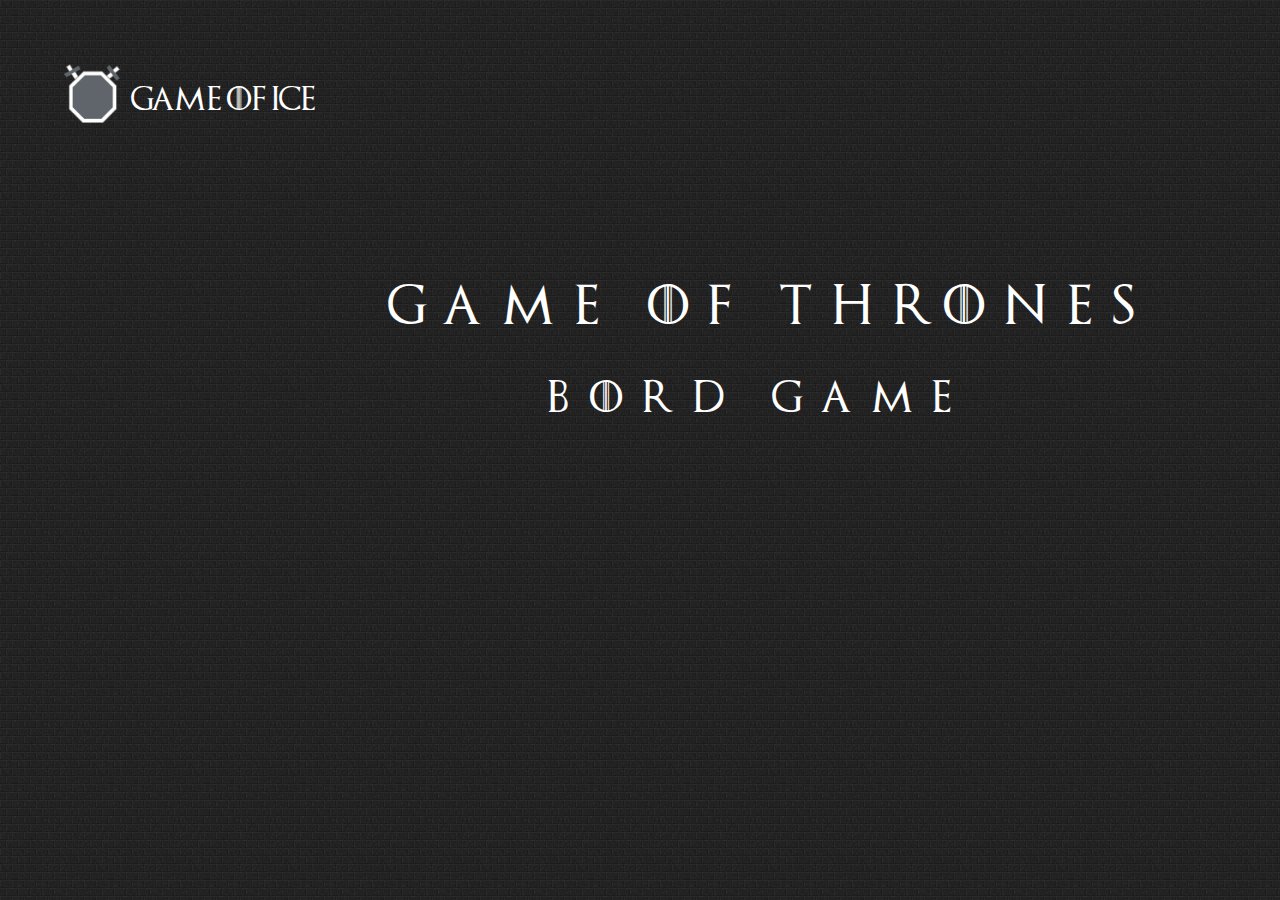
<file: index.html>
<!DOCTYPE html>
<html lang="en">
   <head>
      <meta charset="utf-8" />
          <title> Home</title>
          <meta name="viewport" content="width=device-width, initial-scale=1">
          <link rel="stylesheet" href="https://stackpath.bootstrapcdn.com/bootstrap/4.4.1/css/bootstrap.min.css" integrity="sha384-Vkoo8x4CGsO3+Hhxv8T/Q5PaXtkKtu6ug5TOeNV6gBiFeWPGFN9MuhOf23Q9Ifjh" crossorigin="anonymous">
   	    <link rel="stylesheet" href="style.css">
   </head>
   <body>
      <div onclick="window.location.href='index.html'" class = "col-12 col-sm-9  col-xl-6  iconimage">
         <img src="icon2.png">
         <h2 class ="icontext">Game of ice </h2>         
     </div>
      <div class = "conteiner">

      <section class = "col-12 col-sm-12  col-xl-6  section-1">        
         
               <div class = " col-12 col-sm-6  col-xl-6  sec-1">
                  <h1 class = "headerClassOne" id = "id1"> Game of Thrones</h1>
               </div>
               <div class = "col-12 col-sm-6  col-xl-6 sec-1">
                  <h2 class = "headerClasstwo" id= "id2">Bord Game</h2>                  
               </div>
               <div class = "col-5 col-sm-12 col-xl-6 sec-1">
                  <button class = "btnclass"  onclick="window.location.href ='website/charecter-page.html';" id="id3">Play</button>
               </div>         
       </section>     
      </div>    
      <script src="https://code.jquery.com/jquery-3.4.1.slim.min.js" integrity="sha384-J6qa4849blE2+poT4WnyKhv5vZF5SrPo0iEjwBvKU7imGFAV0wwj1yYfoRSJoZ+n" crossorigin="anonymous"></script>
      <script src="https://cdn.jsdelivr.net/npm/popper.js@1.16.0/dist/umd/popper.min.js" integrity="sha384-Q6E9RHvbIyZFJoft+2mJbHaEWldlvI9IOYy5n3zV9zzTtmI3UksdQRVvoxMfooAo" crossorigin="anonymous"></script>
      <script src="https://stackpath.bootstrapcdn.com/bootstrap/4.4.1/js/bootstrap.min.js" integrity="sha384-wfSDF2E50Y2D1uUdj0O3uMBJnjuUD4Ih7YwaYd1iqfktj0Uod8GCExl3Og8ifwB6" crossorigin="anonymous"></script>
      <script src="main.js"></script>
   </body>
   </html>
</file>
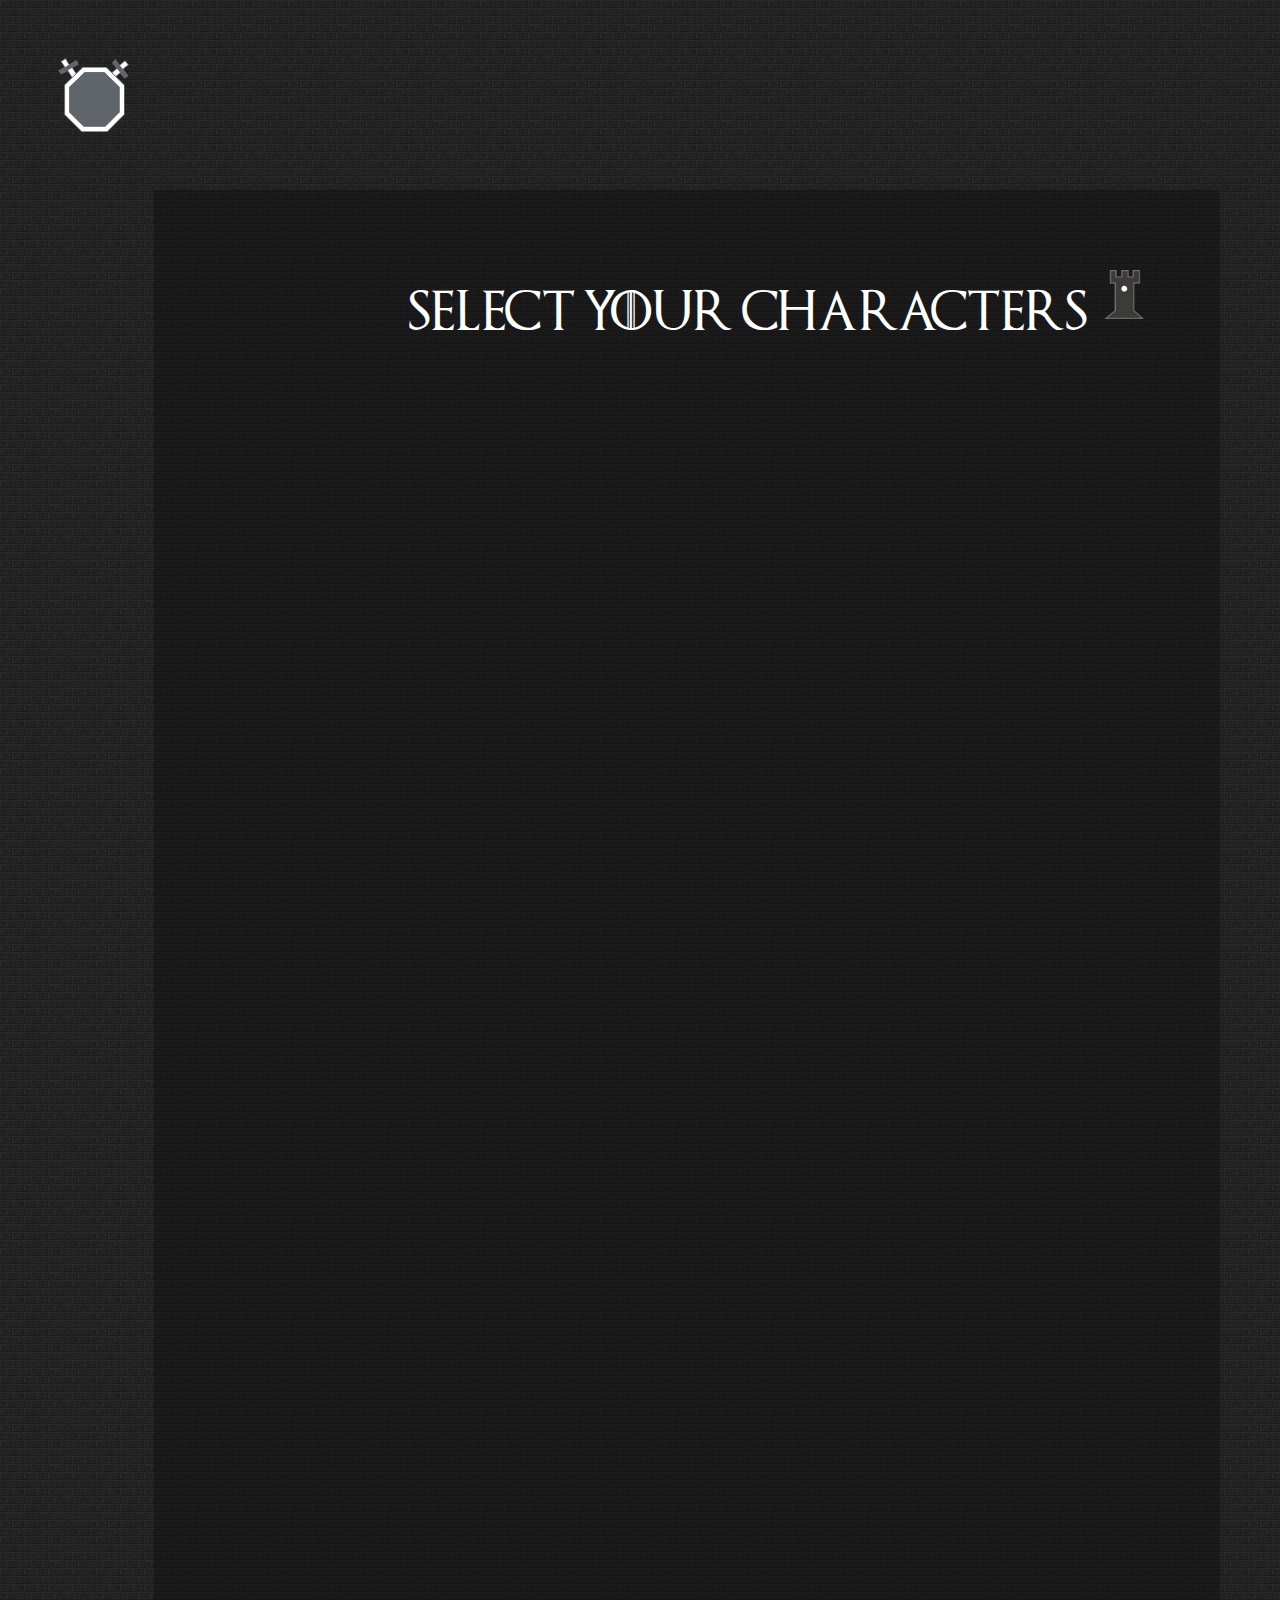
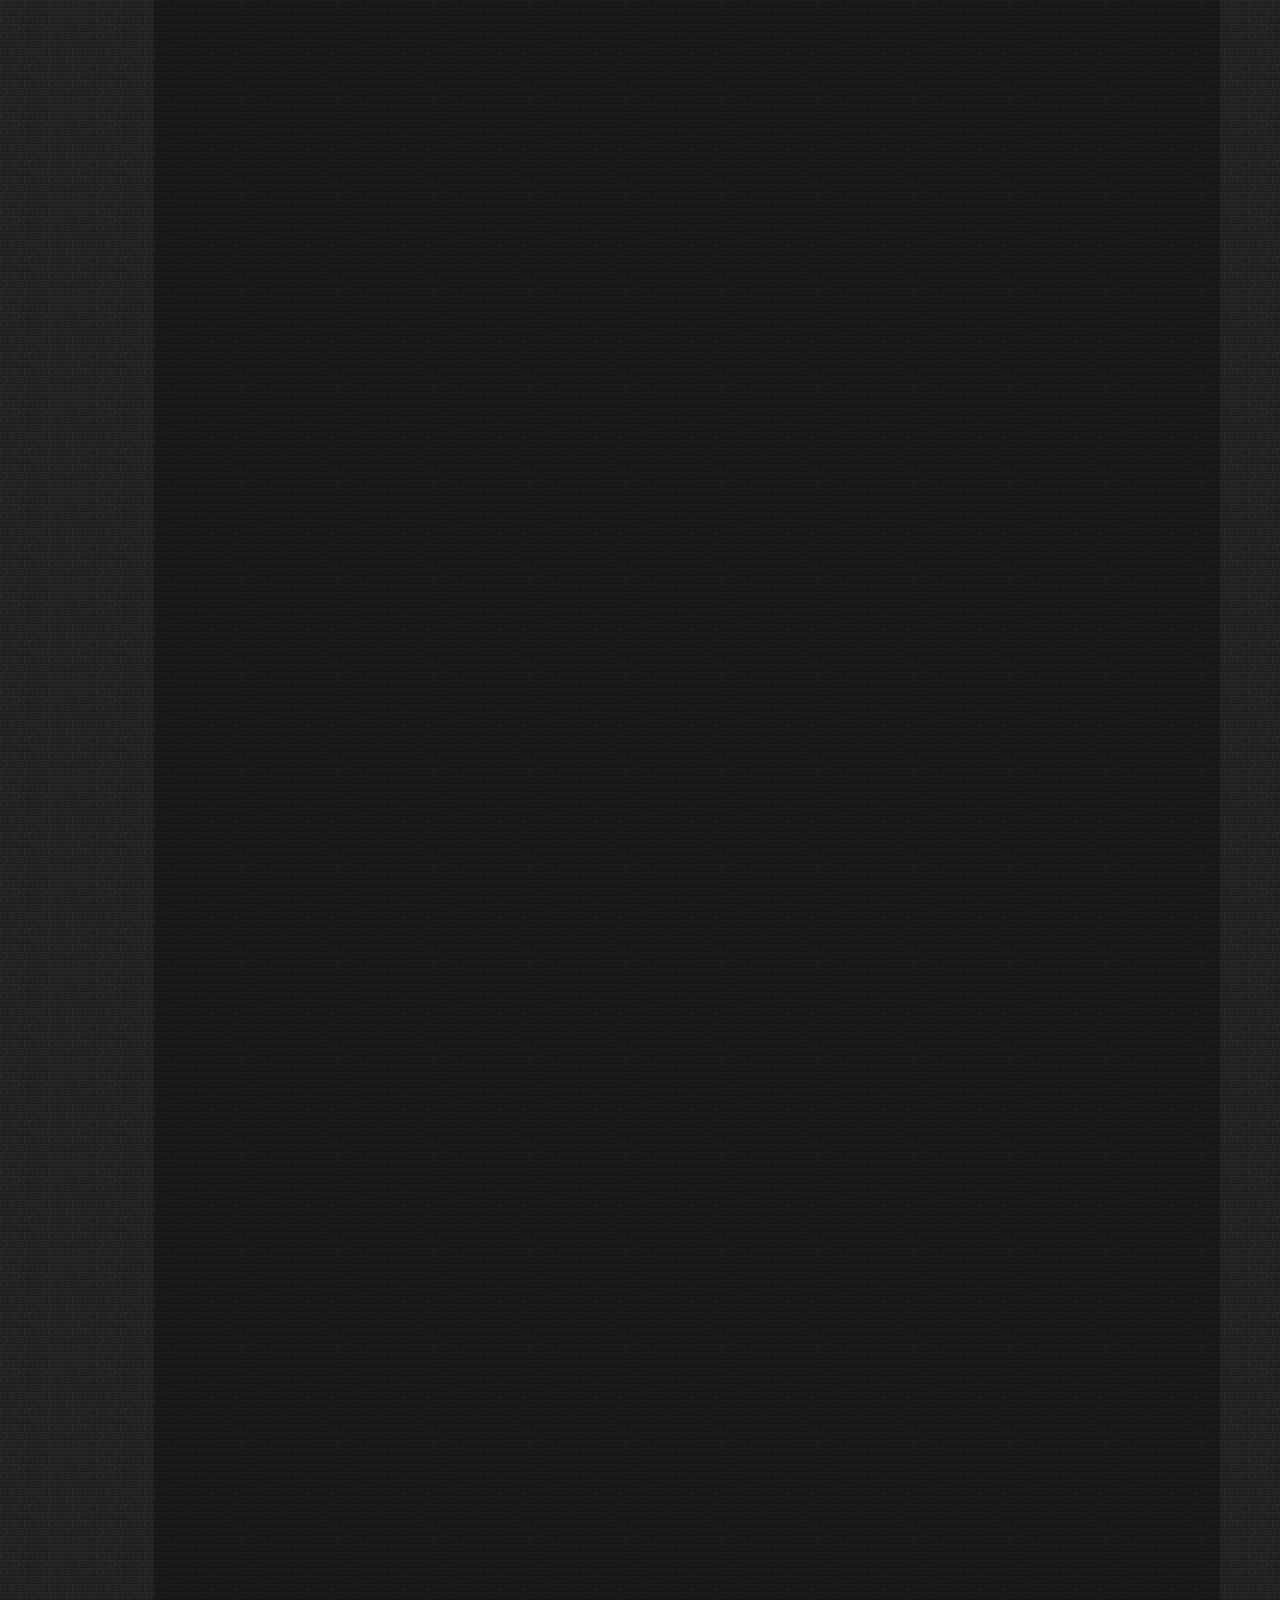
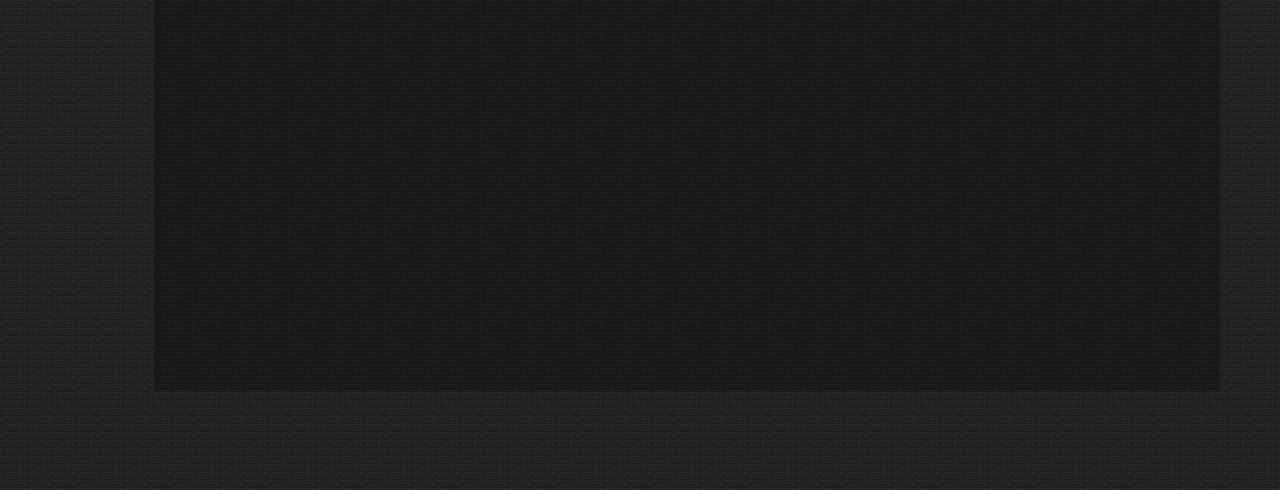
<file: website/charecter-page.html>
<!DOCTYPE html>
<html lang="en"> 
    <head>
        <meta charset="utf-8" />
          <meta name="viewport" content="width=device-width, initial-scale=1">
          <link rel="stylesheet" href="https://stackpath.bootstrapcdn.com/bootstrap/4.4.1/css/bootstrap.min.css" integrity="sha384-Vkoo8x4CGsO3+Hhxv8T/Q5PaXtkKtu6ug5TOeNV6gBiFeWPGFN9MuhOf23Q9Ifjh" crossorigin="anonymous">
    <title> Charecter</title>
    <meta name="viewport" content="width=device-width, initial-scale=1">
    <link rel="stylesheet" href="https://stackpath.bootstrapcdn.com/bootstrap/4.4.1/css/bootstrap.min.css" integrity="sha384-Vkoo8x4CGsO3+Hhxv8T/Q5PaXtkKtu6ug5TOeNV6gBiFeWPGFN9MuhOf23Q9Ifjh" crossorigin="anonymous">
    <link href="https://fonts.googleapis.com/css?family=New+Rocker&display=swap" rel="stylesheet">
    <link href="https://fonts.googleapis.com/css?family=Averia+Libre&display=swap" rel="stylesheet">


    <link rel = "stylesheet" href="../styles/char.css">
    </head>
    <body id = "body">
        <div  class = "  iconimage">
            <a href="../index.html" ><img src="../icon2.png"></a>
        </div>

        <section  id = "disCards" class = "col-11 col-sm-11 col-md-11 col-lg-10 cardSelected">
            <h1 class = "CardText"> Characters  selected</h1>
                <div class = "buttons">
                <button onclick="window.location.href ='game.html';" class = "secbtn">Play</button>
                <button onclick="window.location.href ='charecter-page.html';" class = "secbtn">Go Back</button>
            </div>
    
            <div class = "conteiner">
                <div id = "selid" class = "row">

                </div>
            </div>
                      
     
        </section>
        
        <section id = "bg-1" class ="col-11 col-sm-11 col-md-11 col-lg-10 bg-1">
            <div class = " headerText">
                
                <h2 class = "texthead">Select your characters<img class = "castle" src= "../icons/Castle.png"></h2>
                
            </div>
            <div class = "conteiner">
                <div  id = "id" class = "row">
                 
                </div>            
            </div>            
        </section>
        
        
        <script src="https://code.jquery.com/jquery-3.4.1.slim.min.js" integrity="sha384-J6qa4849blE2+poT4WnyKhv5vZF5SrPo0iEjwBvKU7imGFAV0wwj1yYfoRSJoZ+n" crossorigin="anonymous"></script>
        <script src="https://cdn.jsdelivr.net/npm/popper.js@1.16.0/dist/umd/popper.min.js" integrity="sha384-Q6E9RHvbIyZFJoft+2mJbHaEWldlvI9IOYy5n3zV9zzTtmI3UksdQRVvoxMfooAo" crossorigin="anonymous"></script>
        <script src="https://stackpath.bootstrapcdn.com/bootstrap/4.4.1/js/bootstrap.min.js" integrity="sha384-wfSDF2E50Y2D1uUdj0O3uMBJnjuUD4Ih7YwaYd1iqfktj0Uod8GCExl3Og8ifwB6" crossorigin="anonymous"></script>
        <script src="../js/charercter.js"></script>
       
    </body>
</html>
</file>
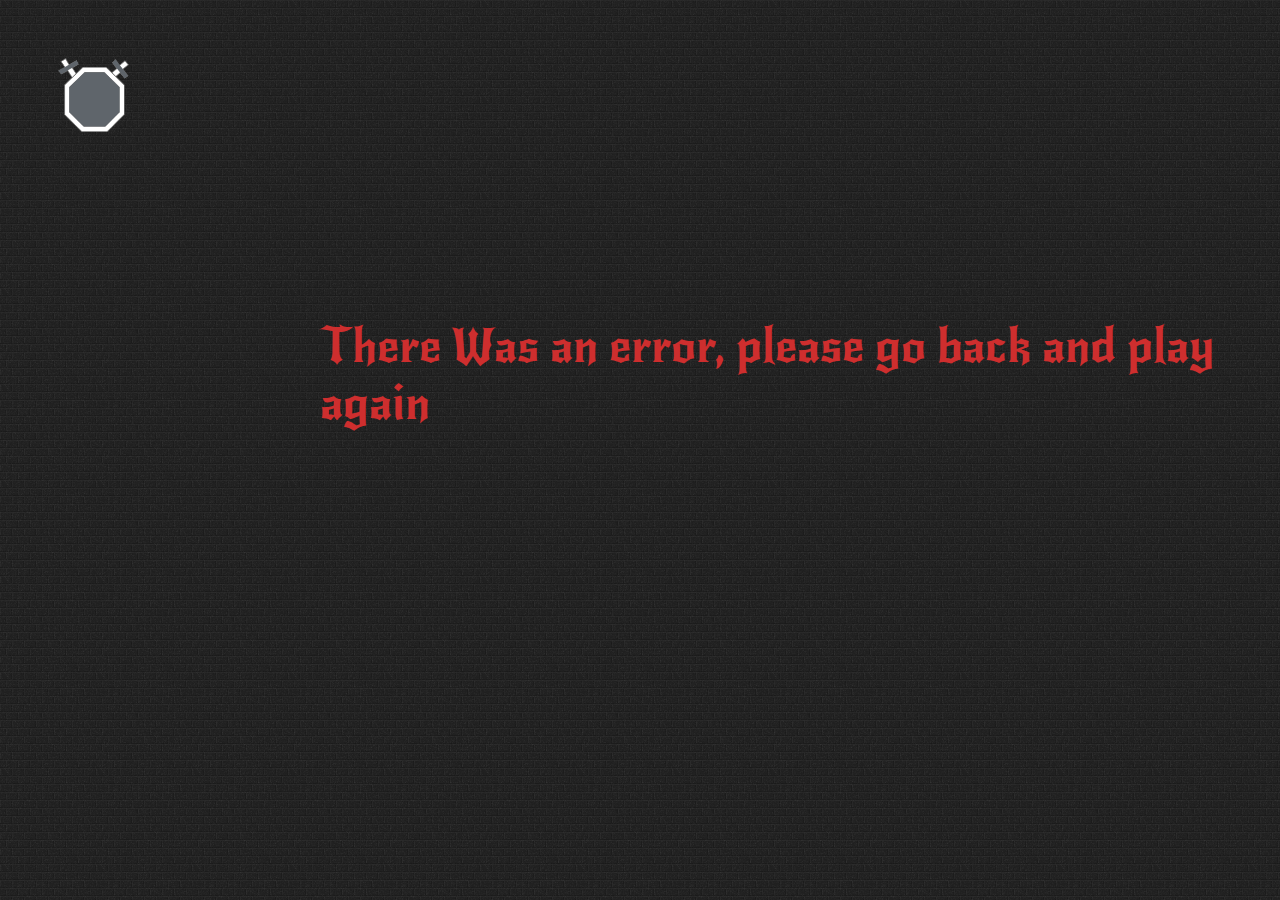
<file: website/final-page.html>
<!DOCTYPE html>
<html lang="en"> 
    <head>
        <meta charset="utf-8" />
          <meta name="viewport" content="width=device-width, initial-scale=1">
          <link rel="stylesheet" href="https://stackpath.bootstrapcdn.com/bootstrap/4.4.1/css/bootstrap.min.css" integrity="sha384-Vkoo8x4CGsO3+Hhxv8T/Q5PaXtkKtu6ug5TOeNV6gBiFeWPGFN9MuhOf23Q9Ifjh" crossorigin="anonymous">
    <title> Charecter</title>
    <meta name="viewport" content="width=device-width, initial-scale=1">
    
    <link rel="stylesheet" href="https://stackpath.bootstrapcdn.com/bootstrap/4.4.1/css/bootstrap.min.css" integrity="sha384-Vkoo8x4CGsO3+Hhxv8T/Q5PaXtkKtu6ug5TOeNV6gBiFeWPGFN9MuhOf23Q9Ifjh" crossorigin="anonymous">
    <link href="https://fonts.googleapis.com/css?family=New+Rocker&display=swap" rel="stylesheet">
    <link href="https://fonts.googleapis.com/css?family=Lato&display=swap" rel="stylesheet">
    <link rel = "stylesheet" href="../styles/final.page.css">
    </head>
    <body id = "body">
        <div  class = "  iconimage">
            <a href="../index.html" ><img src="../icon2.png"></a>
        </div>
        <div id ='winnertext' class = "textDis"></div>
        <div  id = "display" class = "display">                     
        </div>
        <div id= "disbnt" class = "displayBtn">
            <button onclick='window.location.href = "charecter-page.html";' class = 'secbtn'>Play Again</button>
            <button onclick='window.location.href = "../index.html";' class = 'secbtn'>Font Page</button>
        </div>  



        <script src="https://code.jquery.com/jquery-3.4.1.slim.min.js" integrity="sha384-J6qa4849blE2+poT4WnyKhv5vZF5SrPo0iEjwBvKU7imGFAV0wwj1yYfoRSJoZ+n" crossorigin="anonymous"></script>
        <script src="https://cdn.jsdelivr.net/npm/popper.js@1.16.0/dist/umd/popper.min.js" integrity="sha384-Q6E9RHvbIyZFJoft+2mJbHaEWldlvI9IOYy5n3zV9zzTtmI3UksdQRVvoxMfooAo" crossorigin="anonymous"></script>
        <script src="https://stackpath.bootstrapcdn.com/bootstrap/4.4.1/js/bootstrap.min.js" integrity="sha384-wfSDF2E50Y2D1uUdj0O3uMBJnjuUD4Ih7YwaYd1iqfktj0Uod8GCExl3Og8ifwB6" crossorigin="anonymous"></script>
        <script src= "../js/displayWinner.js"></script>
    </body>
</html>
</file>
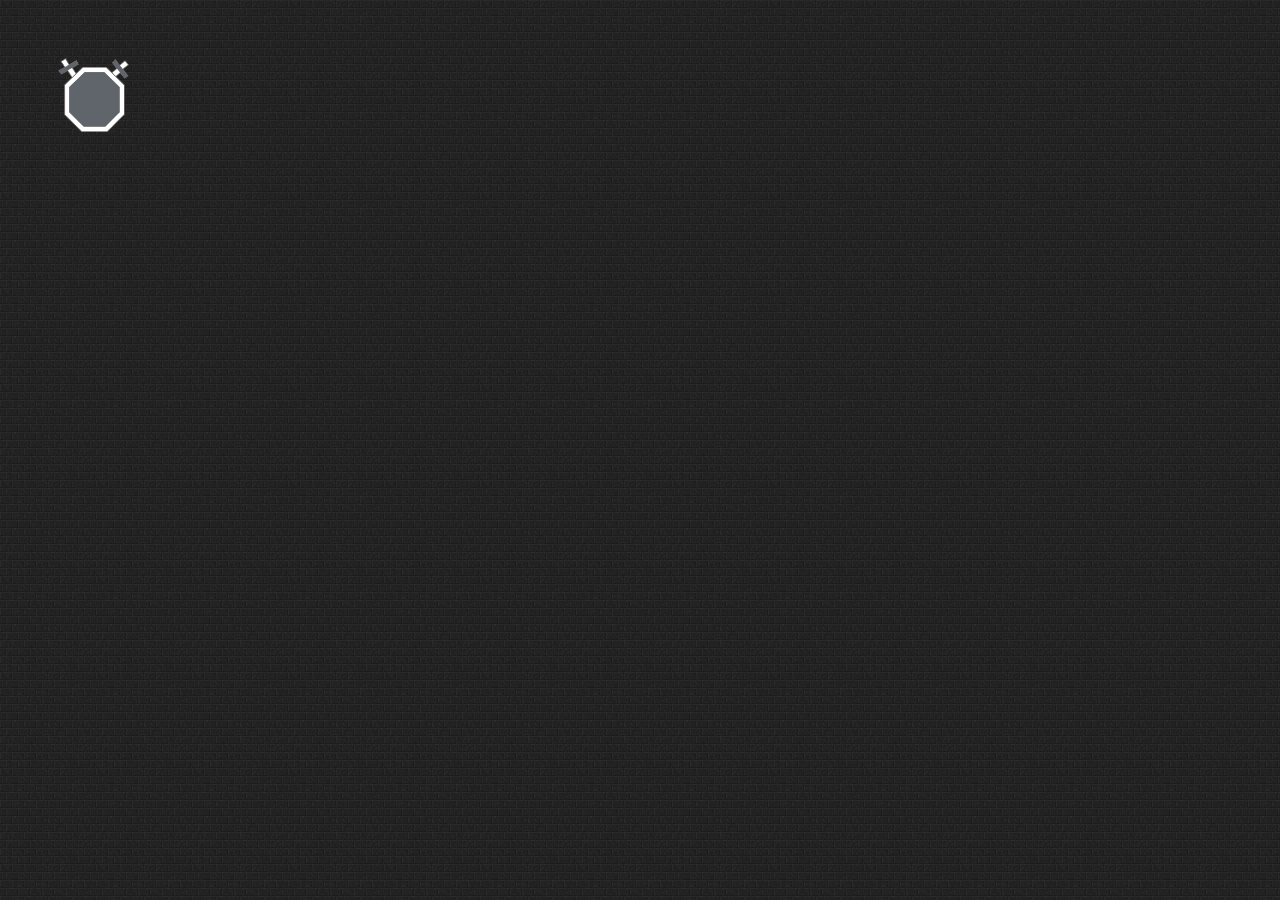
<file: website/game.html>
<!DOCTYPE html>
<html lang="en"> 
    <head>
        <meta charset="utf-8" />
        <link rel="stylesheet" href="https://stackpath.bootstrapcdn.com/bootstrap/4.4.1/css/bootstrap.min.css" integrity="sha384-Vkoo8x4CGsO3+Hhxv8T/Q5PaXtkKtu6ug5TOeNV6gBiFeWPGFN9MuhOf23Q9Ifjh" crossorigin="anonymous">
          
    <title> Charecter</title>
    <meta name="viewport" content="width=device-width, initial-scale=1">
    <link rel = "stylesheet" href="../styles/boardgame.css">
    </head>    
    <body>
      <div  class = "  iconimage">
        <a href="../index.html" ><img src="../icon2.png"></a>
    </div>
         

 
    <div id = "bord"  class = "bord">               
      <div id = "bordOne" class = "round3"></div>   
      <div id = "bordbrikstwo" class = "round2"></div>  
      <div id = "boardthree" class ="classtree"></div>     
      <div id = "DisplayCards" class = "DisplayCards"></div>   
      <section id="MagicDice">
        <div id ="GameOver" class = "gameover"></div> 
        <section id = "sectionBtn" class = "theButtons"></section>
 
        
        <div id ="dice" class = "dice"><h5>Roll</h5></div> 
        <div style="display: none;" id= "dice2" class = "dice"></div>    
    </section>        
    </div>

   
    


    <script src="../js/game.js"></script>
    </body>
    </html>
</file>
<file: style.css>
@font-face {
	font-family: GameOfThornes;
	src:url("game-of-thrones/Game\ of\ Thrones.ttf")

}


@keyframes slide{ 
	from {
		opacity: 0;
		margin-top:80%;
	} to { 
		margin-top:35%;
		opacity: 1;

	}
}
@keyframes slide2{ 
	from {
		opacity: 0;
		margin-top:23%;
	} to { 
		margin-top:20%;
		opacity: 1;

	}
}
@keyframes slide3{ 
	from {
		opacity: 0;
		margin-top:10%;
	} to { 
		margin-top:5%;
		opacity: 1;

	}
}

body { 
		background-image: url("dark_brick_wall/dark_brick_wall/dark_brick_wall.png");
		font-family: GameOfThornes;		
		color:white;
}


.section-1 { 
	
  margin-top:3em;
  	 margin-left:2em;
}

.sec-1 {
	margin-top:3em;
}
.headerClassOne { 
width:90%;

	 margin-top:1.5em;
}
.headerClasstwo { 
width:250px;

}
a { 
 color:white;

}
.btnclass {
	background-color:red;
	border:none;
	 margin-left:2em;
	height: 50px;
	width:150px;
	color:white;

}
.icontext {
   font-size: 1.5em;	
   margin-left:3em;
   margin-top:-40px;
   width:100%;
}
.iconimage {
   padding:4em;
}
.iconimage img { 
	width: 25%;
}

@media screen and (min-device-width: 468px) and (max-device-width: 570px) and (orientation : landscape){
.section-1 { 
  margin-top:3em;
  	 margin-left:em;
}
.headerClassOne { 
	 width:500px;
}
.headerClasstwo { 
margin-left:3em;



}
.btnclass {
	 margin-left:9em;

}



.icontext {
   font-size: 1.5em;	
   margin-left:4em;
   margin-top:-45px;
   width:100%;
}
.iconimage {
   padding:4em;
}
.iconimage img { 
	width: 15%;
}

}


@media only screen and (min-device-width : 768px) and (max-device-width : 1024px) and (orientation : portrait){
	.headerClassOne { 
		width:800px;
		font-size: 3.5em;	
			
	}
	.icontext {
		font-size: 2.3em;	
		margin-left:4.5em;
		margin-top:-70px;
		width:100%;

	 }
	 .iconimage {
		padding:4em;
	 }
	 .iconimage img { 
		 width: 25%;
	 }
	 
}

@media screen and (min-device-width: 1024px) and (max-device-width: 1028px) and (orientation : landscape){
	.headerClassOne { 
		width:800px;
		font-size: 3.5em;	
			
	}
	.icontext {
		font-size: 2.5em;	
		margin-left:4.5em;
		margin-top:-80px;
		width:100%;

	 }
	 
	 .iconimage {
		padding:4em;
	 }
	 .iconimage img { 
		 width: 25%;

	 }

}
@media screen and (min-device-width: 570px) and (max-device-width: 1023px) and (orientation : landscape){
.section-1 { 
  margin-top:3em;
  	 margin-left:7em;
}
.headerClassOne { 
	 width:500px;
}
.headerClasstwo { 
margin-left:3em;



}
.btnclass {
	 margin-left:9em;

}

.icontext {
   font-size: 1.5em;	
   margin-left:3em;
   margin-top:-40px;
   width:100%;
}
.iconimage {
   padding:4em;
}
.iconimage img { 
	width: 15%;
}

}
@media screen and (min-width:1200px) { 


.section-1 {	
  margin-left:28%; 
 
}

.headerClassOne { 
	margin-top:35%;
	animation: slide 1.1s;
    display: none;
    width:800px;
    letter-spacing: 20px;
}

.headerClasstwo { 
    display: none;
    animation: slide3 1.1s;
    width:450px;
    letter-spacing: 20px;
    margin-left:5em; 
}

.btnclass {
	animation: slide3 1.1s;
	display: none;
	letter-spacing: 5px;
	background-color:red;
	border:none;
	 margin-left:18em;
	height: 50px;
	width:150px;

}
.icontext { 
font-size: 1.5em;
	cursor: pointer;
   margin-left:13%;
   margin-top:-7%;
   
   width:50%;
   }
.iconimage {
   padding:4em;
   }
.iconimage img { 
	width: 11%;
}
}
</file>
<file: styles/char.css>
@font-face {
	font-family: GameOfThornes;
	src:url("../game-of-thrones/Game\ of\ Thrones.ttf")

}
body { 
    background-image: url("../dark_brick_wall/dark_brick_wall/dark_brick_wall.png");
    font-family: GameOfThornes;		
    color:white;
}

.bg-1 { 
  
margin-top:0%;
    margin-left: 4%;
    margin-bottom:100px;   
    

    
}

.castle { 
    width: 15%;
    margin-left: 2%;
    margin-top: -30px;
  
}
.cardSelected { 
    display: none;   
    margin-top: 1%;
    margin-left: 5%;
    margin-bottom: 100px;
}
.CardText { 
    font-size: x-large;
    margin-bottom: 5%;
    margin-left: 10%;    
    font-family: 'Averia Libre';
}

.cardOne { 
    background: 
    linear-gradient(
      rgba(189, 168, 168, 0.54),
      rgba(112, 71, 71, 0.5)
    ),
    url("../img/player.jpg");
    
     background-position: center center;
     background-repeat: no-repeat;
     background-size: cover;
     filter: grayscale(50%);
    display: none;    
    margin-top:7%;  
    margin-left: 4%;    
    background-color: #1010103d;   
    border-radius: 10px;
    height: 20rem;
    text-shadow: 2px 2px #5c5c5c;
 
}

    .buttons { 
    margin-top:3%;
    margin-left:5%;    
    }

.cardOne h1 {
    margin-top: 150px;
    color: #fff; 
    font-size:1.5em;
}

.headerText { 
    margin-bottom: 100px;
    padding-top: 50px;
    color:white;
}

.texthead {
    color:white;
    font-size: 1.5em;
}
  .secbtn { 
    background-color:rgb(206, 46, 46);;

    border:none;  
     margin-left:5%;  	
    height: 50px;
    font-family: 'New Rocker';
    color:white;    
	width:120px;    
    }



@keyframes cardSel { 
    from {
        opacity: 0;
    
    } to {
    opacity: 1;

    }
}

@keyframes popup {
  from {
        opacity: 0;
        margin-top:15%;

    }to {
    opacity: 1;
    margin-top:7%;
    }
}

.icontext {
   font-size: 1.5em;	
   margin-left:3em;
   margin-top:-40px;
   width:100%;
}
.iconimage {
   padding:2em;
}
.iconimage img { 
	width: 25%;
}

@media screen and (min-width:1200px) { 
    .bg-1 {     
        margin-left: 12%;
        height: 3400px;
        margin-bottom: 100px;
         background-color: #10101077;
    }
    .cardOne {        
        cursor: pointer;
        min-height: 50vh;
        margin-left:10%;            
    }
    .cardSelected { 
    display: none;
    animation: cardSel 1.3s;  
    margin-left: 20%;
    margin-bottom: 100px;
}


    .cardOne:hover{ 
        border:2px solid rgba(105, 42, 0, 0.472);    
    }
    .cardOne h1 {
        font-size:2.5em;
        text-align: center;   
}

    .headerText {
        padding-top: 100px;
        padding-left: 20%;
        
    }
    .castle {         
        width: 5%;
      
    }

    .cardSelected { 
        display: none;          
        margin-left: 10%;
        
        
    }    
    .CardText { 
        margin-left: 30%;
        margin-top: -5%;
        font-size: 2.5em;
        animation: cardSel 1.3s;
        letter-spacing: 15px;
        font-family: 'Averia Libre'; 
    }
    .texthead {
        font-size:2.5em;
        margin-left: 4%;
        
      }

    .buttons { 
    margin-top:3%;
    margin-left:30%;    
    
    }
    .secbtn { 
    margin-left:10%;
    background-color:rgb(206, 46, 46);;
    border:none;   	
    height: 50px;
    color:white;
   
    font-size: 1.5em;
	width:150px;    
    }
    .secbtn a { 
        color:white;
    }

    .cardupdate { 
        animation: popup 1.3s;

    }
   
        .iconimage {
           padding: 3.6em;
           }
           .iconimage img { 
            width: 6.1%;
        }
}

@media screen and (min-device-width: 1024px) and (max-device-width: 1028px) and (orientation : landscape){

	.icontext {
		font-size: 1.5em;
		margin-left:4.5em;
		margin-top:-9%;
		width:100%;

     }
     
   	 
	 .iconimage {
		padding:4em;
	 }
	 .iconimage img { 
		 width: 15%;

	 }.buttons {
        
        margin-left: 25%;
    }
    .bg-1 { 
        margin-left: 10%;
    }


    .headerText {     
        padding-left: 10%; 
          

          }
          .texthead {
          	margin-top:50px;
          	font-size:2.1em;
          }

}


@media only screen and (min-device-width : 768px) and (max-device-width : 1024px) and (orientation : portrait){

 .cardOne h1 {
     font-size: 2em;
 }
   
.castle  {
    width: 15%;
    margin-left: 2%;
    margin-top: -50px;
}
	.icontext {
		font-size: 1.5em;
		margin-left:4.5em;
		margin-top:-70px;
		width:100%;
	

	 }
	 .iconimage {
		padding:4em;
	 }
	 .iconimage img { 
		 width: 15%;
	 }
	 	 .headerText {     
        padding-left: 10%; 
          

          }
          .texthead {
          	margin-top:50px;
          	font-size:3.1em;
          }
          .CardText { 
            font-size: 3em;
            margin-bottom: 5%;
            margin-left: 10%;    
            font-family: 'Averia Libre';
        }
        
}







@media screen and (min-device-width: 350px) and (max-device-width: 823px) and (orientation : landscape){
    .castle { 
        margin-top: -80px;       
    width: 20%;
    }
    .CardText { 
        font-size: 1em;
        margin-bottom: 5%;
        margin-left: 10%;
    }
   
   .texthead {
   	font-size:2.7em;
   }
    
     .iconimage {
        padding:2em;
     }  
     .iconimage img { 
        width: 15%;
    }  
    .buttons {
        
        margin-left: 20%;
    }
    
    .CardText { 
        font-size: 3em;
        margin-bottom: 5%;
        margin-left: 10%;    
        font-family: 'Averia Libre';
    }
    

  
  

}

@media screen and (min-device-width: 320px) and (max-device-width:359px) and (orientation : portrait){
    .texthead {       
        font-size: x-large;
        margin-left:8%;
    }

    
    .icontext {
        font-size: 1.5em;	
        margin-left:3em;
       
        width:100%;
     }
     .iconimage {
        padding:2em;
     }    
         
  .bg-1 {
  	margin-left:5%;
  }
  .secbtn {
      margin-left: 1%;
  }
  .castle { 
        margin-top: 20px;
        margin-left: 30%;
    width: 25%;
  
}

}
</file>
<file: styles/final.page.css>
@font-face {
	font-family: GameOfThornes;
	src:url("../game-of-thrones/Game\ of\ Thrones.ttf")

}

@font-face { 
    font-family: DiceNumber;
    src:url("../wonderbar/Wonderbar\ Demo.otf");

}

@import url('https://fonts.googleapis.com/css?family=New+Rocker&display=swap');

body { 
    background-image: url("../dark_brick_wall/dark_brick_wall/dark_brick_wall.png");
    font-family: GameOfThornes;		
    color:white;
    
}
.iconimage {
    padding: 3.6em;
    }
    .iconimage img { 
     width: 6.1%;
 }
 
.cardOne { 
    background: 
    linear-gradient(
      rgba(189, 168, 168, 0.54),
      rgba(112, 71, 71, 0.5)
    ),
    url("../img/player.jpg");    
    background-position: center center;
    background-repeat: no-repeat;
    background-size: cover;
    filter: grayscale(50%);
    margin-top:7%;  
    animation: display 1.2s;
    margin-left: 30%;    
    background-color: #1010103d;   
    border-radius: 10px;
    height: 20rem;
    min-height: 50vh;   
    text-shadow: 2px 2px #5c5c5c;
 
}

.winner  { 
    overflow: hidden;
    white-space: nowrap;
    float: left;
    font-size: 3em;
    width:55%;
    animation: slowTyping 5.5s;
    margin-left: 28%;   
    margin-top: 1%;
    font-weight: 900;    
	font-family: GameOfThornes;

}

@keyframes display { 
    from { 
        opacity: 0;
        

    } to {
        opacity: 1;

    }
}
@keyframes slowTyping {
    from { width: 0 }
    to { width: 55% }
  }


.error {
    font-family: 'New Rocker';
    color: rgb(206, 46, 46);
    margin-left: 25%;
    margin-top: 10%;
    font-size:3em;

}

.winnertext {
    margin-top: 150px;
    margin-left: 30%;
    background-color: rgba(19, 18, 18, 0.603);
    height: 200px;
    width: 40%;
    animation: display 1.3s;

}
.winnertext h1  {
    text-align: center;
    padding-top: 10%;    
    font-size: 3em;
    
}
.displayBtn{ 
    margin-top: 100px;
    margin-left: 35%;
    display: none;
}.secbtn { 
    animation: display 1.3s;
    background-color: rgb(206, 46, 46);
    border:none;  
    font-size: 1.5em;
    margin-left:5%;  
    font-family: 'New Rocker';	
    height: 50px;
    color:white;    
	width:150px;    
}
</file>
<file: styles/boardgame.css>
@font-face {
	font-family: GameOfThornes;
	src:url("../game-of-thrones/Game\ of\ Thrones.ttf")

}

@font-face { 
    font-family: DiceNumber;
    src:url("../wonderbar/Wonderbar\ Demo.otf");

}
body { 
    background-image: url("../dark_brick_wall/dark_brick_wall/dark_brick_wall.png");
    font-family: GameOfThornes;		
    color:white;
    
}
h5 {
    margin-top: 10px;
    margin-left: 10%;
    font-size: 0.6em;
}

.bord {   
    margin-top: -130px;
    animation: DisplayGame 1.3s;
    margin-left: 23%;  
    height:613px;    
    width:55rem;
    filter: drop-shadow(0 0 0.55rem rgb(0, 0, 0));
}

.brick { 
    color:black;   
    background-color: #2a4a7d;
    height:  3rem;
    width: 3rem;
}

.round2 {  
    
     
    display: flex; 
}

.round3 {  
    float: right;
    margin-right: 7rem; 
}

.dice { 
    border: 5px solid rgb(155, 155, 155);
    color:rgb(255, 255, 255);
    width: 4rem;
    height:4rem;
    background: linear-gradient(to left, #831919 44%, #9c2828bd 98%);
    margin-left: 45%;
    position: relati0ve;
    font-size: 2em;
    font-family: DiceNumber;
    margin-top: 5%;    
}
.dice h3 {
    padding:0.1em;
    font-size: 1.4em;
    margin-left: 20%;
}
.gameover {
    width: 10%;
    height: 400px;
    display: none;
    padding-top: 200px;
    padding-left: 100px;
    display: inline;
}
.gameover button { 
    margin-top: 50px;
    margin-left: 50px;
}

.questionClass { 
    font-size: 1.8em;
    margin-left: 180px;
    margin-top: 50px;
    font-family:serif;
    

}
.theButtons {
    margin-left: 230px;
}

.caslteImg { 
    width: 70%;
    margin-left: 10%;
    margin-top: 10%;
}

.btn {
    margin-top:20px;
    background-color: rgb(206, 46, 46);
    border:none;  
    font-size: 1.5em;
    margin-left:5%;  
    font-family: 'New Rocker';	
    height: 45px;
    color:white; 
    font-family:sans-serif;   
	width:120px;    
}

.icontext { 
 cursor: pointer;
margin-left:100px;
margin-top:-55px;
}
.iconimage {
padding:4em;
}
.icontext { 
    font-size: 1.5em;
    cursor: pointer;
    margin-left:6%;
    margin-top:-3%;       
    width:50%;
}
.iconimage {
    padding: 3.6em;
    }
    .iconimage img { 
     width: 6.1%;
 }

.gameTasks {
    width: 40%;
    height: 400px;    
    position: absolute;
    margin-left: 25%;
    margin-top: 10%;   
   
}
.cardOne { 
    background: 
    linear-gradient(
      rgba(189, 168, 168, 0.54),
      rgba(112, 71, 71, 0.5)
    ),
    url("../img/player.jpg");
    
     background-position: center center;
     background-repeat: no-repeat;
     background-size: cover;
     filter: grayscale(50%);     
    margin-top:7%;      
    margin-left: 15%;    
    background-color: #1010103d;   
    border-radius: 10px;
    height: 15rem;
    text-shadow: 2px 2px #5c5c5c; 
     grid-row: 1;
}
.DisplayCards { 
   margin-left:15%;
    display: grid;
    grid-template-columns: 40% 40%;
    margin-top:-600px;

}
.cardOne h1 {
    margin-top: 100px;
    color: #fff; 
   
    font-size:1.8em;
    text-align: center;
}



@keyframes DisplayGame { 
    from {
        opacity: 0;
    
    } to {
    opacity: 1;

    }
}
.testing { 
    background-image: url("../icons/Castle.png");
    background-position: center center;
    background-repeat: no-repeat;
    background-size: cover;

    height: 50px;
    width: 50px;
}

.playericon { 
    width: 50%;
}
</file>
